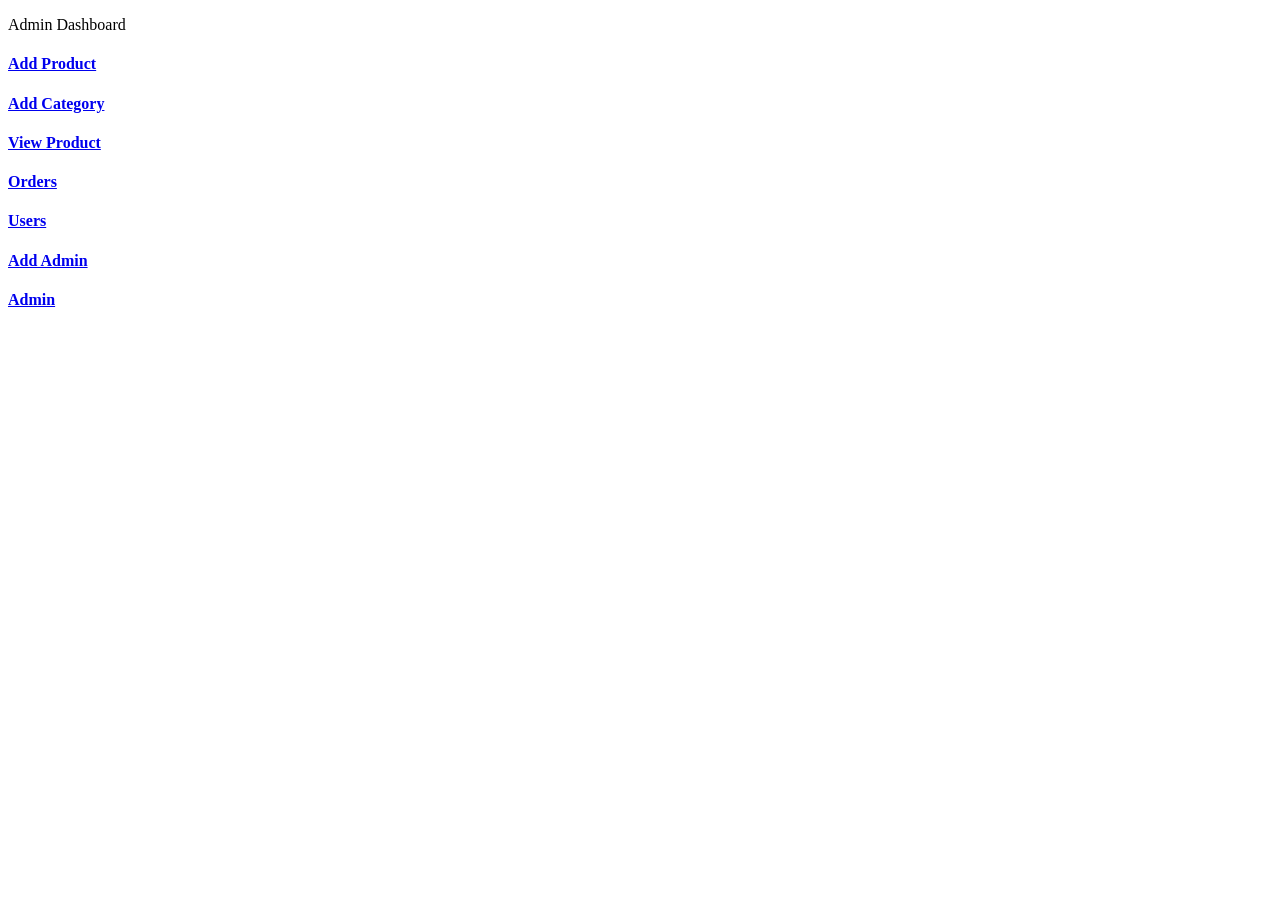
<file: src/main/resources/templates/admin/index.html>
<!DOCTYPE html>
<html lang="en" xmlns:th="http://www.thymeleaf.org"
	th:replace="~{base::layout(~{::section})}">
<head>
<meta charset="ISO-8859-1">
<title>Insert title here</title>
</head>
<body>
	<section>
		<div class="container p-5">
			<p class="text-center fs-3 mt-4">Admin Dashboard</p>
			<div class="row p-5">
				<div class="col-md-4 mt-2">
					<a href="/admin/loadAddProduct" class="text-decoration-none">
						<div class="card card-sh">
							<div class="card-body text-center text-primary">
								<i class="fa-solid fa-square-plus fa-3x"></i>
								<h4>Add Product</h4>
							</div>
						</div>
					</a>
				</div>


				<div class="col-md-4 mt-2">
					<a href="/admin/category" class="text-decoration-none">
						<div class="card card-sh">
							<div class="card-body text-center text-warning">
								<i class="fa-solid fa-list fa-3x"></i>
								<h4>Add Category</h4>
							</div>
						</div>
					</a>
				</div>


				<div class="col-md-4 mt-2">
					<a href="/admin/products" class="text-decoration-none">
						<div class="card card-sh">
							<div class="card-body text-center text-success">
								<i class="fa-solid fa-table-list fa-3x"></i>
								<h4>View Product</h4>
							</div>
						</div>
					</a>
				</div>


				<div class="col-md-4 mt-4">
					<a href="/admin/orders" class="text-decoration-none">
						<div class="card card-sh">
							<div class="card-body text-center text-warning">
								<i class="fa-solid fa-box-open fa-3x"></i>
								<h4>Orders</h4>
							</div>
						</div>
					</a>
				</div>


				<div class="col-md-4 mt-4">
					<a href="/admin/users?type=1" class="text-decoration-none">
						<div class="card card-sh">
							<div class="card-body text-center text-primary">
								<i class="fa-solid fa-circle-user fa-3x"></i>
								<h4>Users</h4>
							</div>
						</div>
					</a>
				</div>


				<div class="col-md-4 mt-4">
					<a href="/admin/add-admin" class="text-decoration-none">
						<div class="card card-sh">
							<div class="card-body text-center text-primary">
								<i class="fa-solid fa-user-plus fa-3x"></i>
								<h4>Add Admin</h4>
							</div>
						</div>
					</a>
				</div>

				<div class="col-md-4 mt-4">
					<a href="/admin/users?type=2" class="text-decoration-none">
						<div class="card card-sh">
							<div class="card-body text-center text-primary">
								<i class="fa-solid fa-circle-user fa-3x"></i>
								<h4>Admin</h4>
							</div>
						</div>
					</a>
				</div>


			</div>
		</div>
	</section>
</body>
</html>
</file>
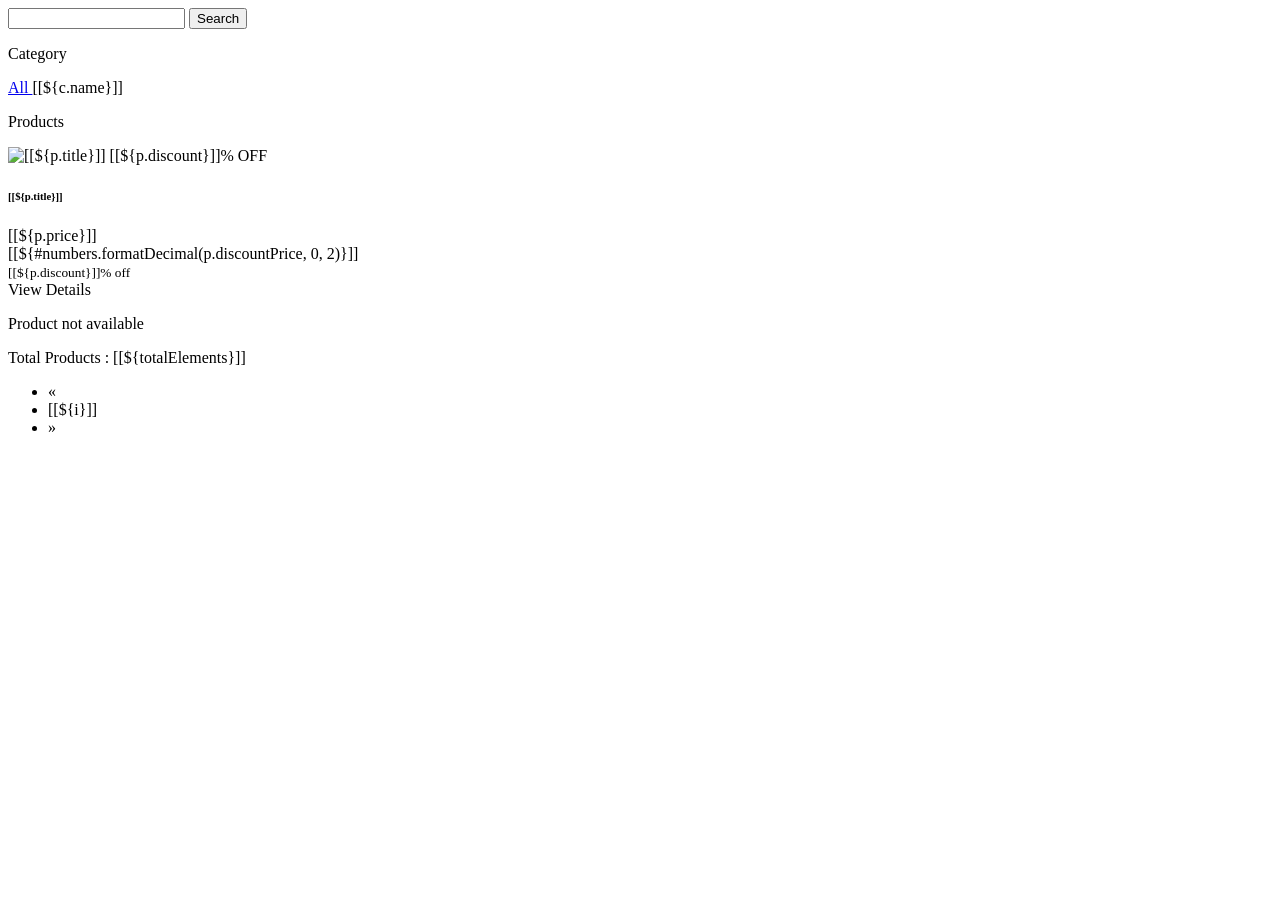
<file: src/main/resources/templates/product.html>
<!DOCTYPE html>
<html lang="en" xmlns:th="http://www.thymeleaf.org"
	th:replace="~{base::layout(~{::section})}">
<head>
<meta charset="ISO-8859-1">
<title>Insert title here</title>
</head>
<body>
	<section>
	
		<div class="container-fluid bg-primary p-4 mt-5 ">
			<div class="row">
				<div class="col-md-8 offset-md-2">
					<form action="/products" method="get">
						<div class="input-group">
							<input type="text" class="form-control" name="ch">
							<button class="btn btn-light text-dark ms-3 col-md-2">
								<i class="fa-solid fa-magnifying-glass"></i> Search
							</button>
						</div>
					</form>
				</div>
			</div>

		</div>


		<div class="container-fluid mt-1">
			<div class="row">

				<div class="col-md-2 p-0">

					<div class="card shadow-sm p-0 mb-5 bg-body-tertiary rounded">
						<div class="card-body">
							<div class="list-group">
								<p class="fs-5">Category</p>
								<a href="/products"
									th:classappend="${paramValue==''} ? 'active':''"
									class="list-group-item list-group-item-action"
									aria-current="true"> All </a> <a th:each="c:${categories}"
									th:href="@{'/products?category='+${c.name}}"
									th:classappend="${paramValue == c.name} ? 'active':''"
									class="list-group-item list-group-item-action">[[${c.name}]]</a>
							</div>
						</div>
					</div>
				</div>
				<div class="col-md-10">
					<div class="card">
						<div class="card-body">
							<p class="fs-3 text-center">Products</p>
							<div class="row">

								<th:block th:if="${productsSize >0}">
									<div class="col-lg-3 col-md-4 col-sm-6 mb-4 fade-in" th:each="p:${products}">
										<div class="card card-sh h-100">
											<img th:src="@{'/img/product_img/'+${p.image}}" alt="[[${p.title}]]" class="card-img-top product-img">
											<span class="discount-badge" th:if="${p.discount > 0}">[[${p.discount}]]% OFF</span>
											<div class="card-body d-flex flex-column">
												<h6 class="product-title">[[${p.title}]]</h6>
												<div class="price-section mt-auto">
													<div class="original-price" th:if="${p.discount > 0}"><th:block th:utext="${@commnServiceImpl.rupeeSign()}"></th:block> [[${p.price}]]</div>
													<div class="discounted-price"><th:block th:utext="${@commnServiceImpl.rupeeSign()}"></th:block> [[${#numbers.formatDecimal(p.discountPrice, 0, 2)}]]</div>
													<small class="text-white-50" th:if="${p.discount > 0}">[[${p.discount}]]% off</small>
												</div>
												<a th:href="@{'/product/'+${p.id}}" class="btn btn-primary-custom mt-3">View Details</a>
											</div>
										</div>
									</div>
								</th:block>
								<th:block th:unless="${productsSize>0}">
									<p class="fs-4 text-center mt-4 text-danger">Product not
										available</p>
								</th:block>
							</div>

						</div>
					</div>
					<!-- Start Pagination -->
					<div class="row">
						<div class="col-md-4">Total Products : [[${totalElements}]]</div>
						<div class="col-md-6">
							<th:block th:if="${productsSize>0}">
								<nav aria-label="Page navigation example">
									<ul class="pagination">
										<li class="page-item"
											th:classappend="${isFirst} ? 'disabled':''"><a
											class="page-link"
											th:href="@{'/products?pageNo='+${pageNo-1}}"
											aria-label="Previous"> <span aria-hidden="true">&laquo;</span>
										</a></li>

										<li th:each="i:${#numbers.sequence(1,totalPages)}"
											class="page-item" th:classappend="${pageNo+1==i}?'active':''"
											]]><a class="page-link"
											th:href="@{'/products?pageNo='+${i-1}}">[[${i}]]</a></li>

										<li class="page-item"
											th:classappend="${isLast} ? 'disabled':''"><a
											class="page-link"
											th:href="@{'/products?pageNo='+${pageNo+1}}"
											aria-label="Next"> <span aria-hidden="true">&raquo;</span>
										</a></li>
									</ul>
								</nav>
						</div>
						</th:block>
					</div>

				</div>
			</div>
		</div>

	</section>
</body>
</html>
</file>
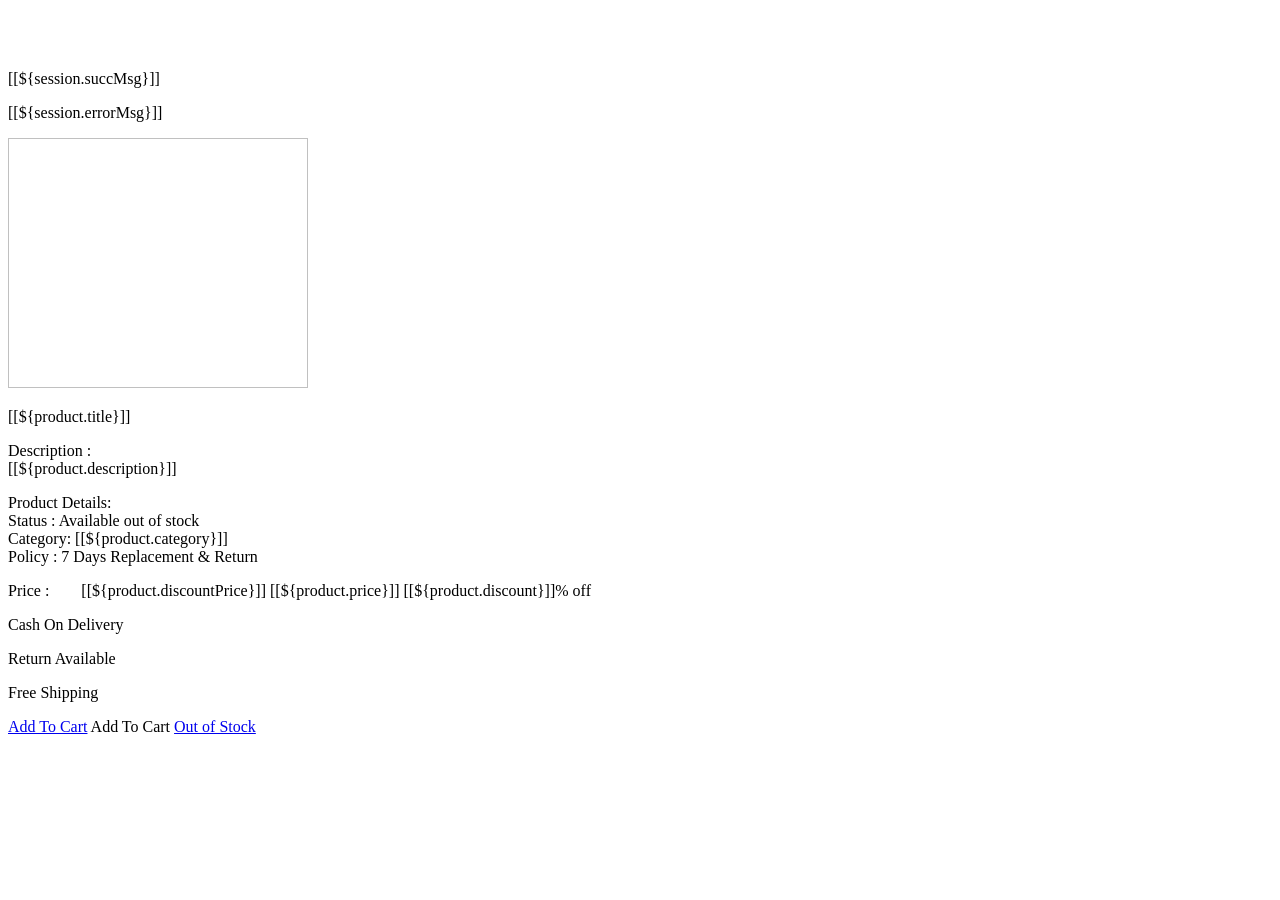
<file: src/main/resources/templates/view_product.html>
<!DOCTYPE html>
<html lang="en" xmlns:th="http://www.thymeleaf.org"
	th:replace="~{base::layout(~{::section})}">
<head>
<meta charset="ISO-8859-1">
<title>Insert title here</title>
</head>
<body>
	<section>
		<div class="container card-sh"
			style="margin-top: 70px; margin-bottom: 100px">

			<div class="col-md-12 p-5">
				<div class="row">
					<th:block th:if="${session.succMsg}">
						<p class="text-success alert alert-success text-center" role="alert">[[${session.succMsg}]]</p>
						<th:block th:text="${@commnServiceImpl.removeSessionMessage()}"></th:block>
					</th:block>

					<th:block th:if="${session.errorMsg}">
						<p class="text-danger text-center  alert alert-danger">[[${session.errorMsg}]]</p>
						<th:block th:text="${@commnServiceImpl.removeSessionMessage()}"></th:block>

					</th:block>
					<div class="col-md-6 text-end">
						<img alt="" th:src="@{'/img/product_img/'+${product.image}}" width="300px"
							height="250px">
					</div>

					<div class="col-md-6">

						<p class="fs-3">[[${product.title}]]</p>
						<p>
							<span class="fw-bold">Description : </span><br>[[${product.description}]]
						</p>
						<p>
							<span class="fw-bold"> Product Details: </span> <br> Status
							:
							<th:block th:if="${product.stock>0}">
								<span class="badge bg-success">Available</span>
							</th:block>

							<th:block th:unless="${product.stock>0}">
								<span class="badge bg-warning">out of stock</span>
							</th:block>


							<br> Category: [[${product.category}]]<br> Policy : 7
							Days Replacement & Return
						</p>
						<p class="fs-5 fw-bold">
							Price :&nbsp; &nbsp; &nbsp; &nbsp;<th:block th:utext="${@commnServiceImpl.rupeeSign()}"></th:block>
							[[${product.discountPrice}]] <span
								class="fs-6 text-decoration-line-through text-secondary">[[${product.price}]]</span>
							<span class="fs-6  text-success">[[${product.discount}]]%
								off</span>
						</p>

						<div class="row">
							<div class="col-md-4 text-success text-center p-2">
								<i class="fas fa-money-bill-wave fa-2x"></i>
								<p>Cash On Delivery</p>
							</div>
							<div class="col-md-4 text-danger text-center p-2">
								<i class="fas fa-undo-alt fa-2x"></i>
								<p>Return Available</p>
							</div>
							<div class="col-md-4 text-primary text-center p-2">
								<i class="fas fa-truck-moving fa-2x"></i>
								<p>Free Shipping</p>
							</div>
						</div>

						<th:block th:if="${product.stock>0}">
							<th:block th:if="${user==null}">
								<a href="/signin" class="btn btn-danger col-md-12">Add To
									Cart</a>
							</th:block>

							<th:block th:unless="${user==null}">
								<a
									th:href="@{'/user/addCart?pid='+${product.id}+'&uid='+${user.id}}"
									class="btn btn-danger col-md-12">Add To Cart</a>
							</th:block>

						</th:block>

						<th:block th:unless="${product.stock>0}">
							<a href="#" class="btn text-white btn-warning col-md-12">Out
								of Stock</a>
						</th:block>

					</div>
				</div>
			</div>
		</div>


	</section>
</body>
</html>
</file>
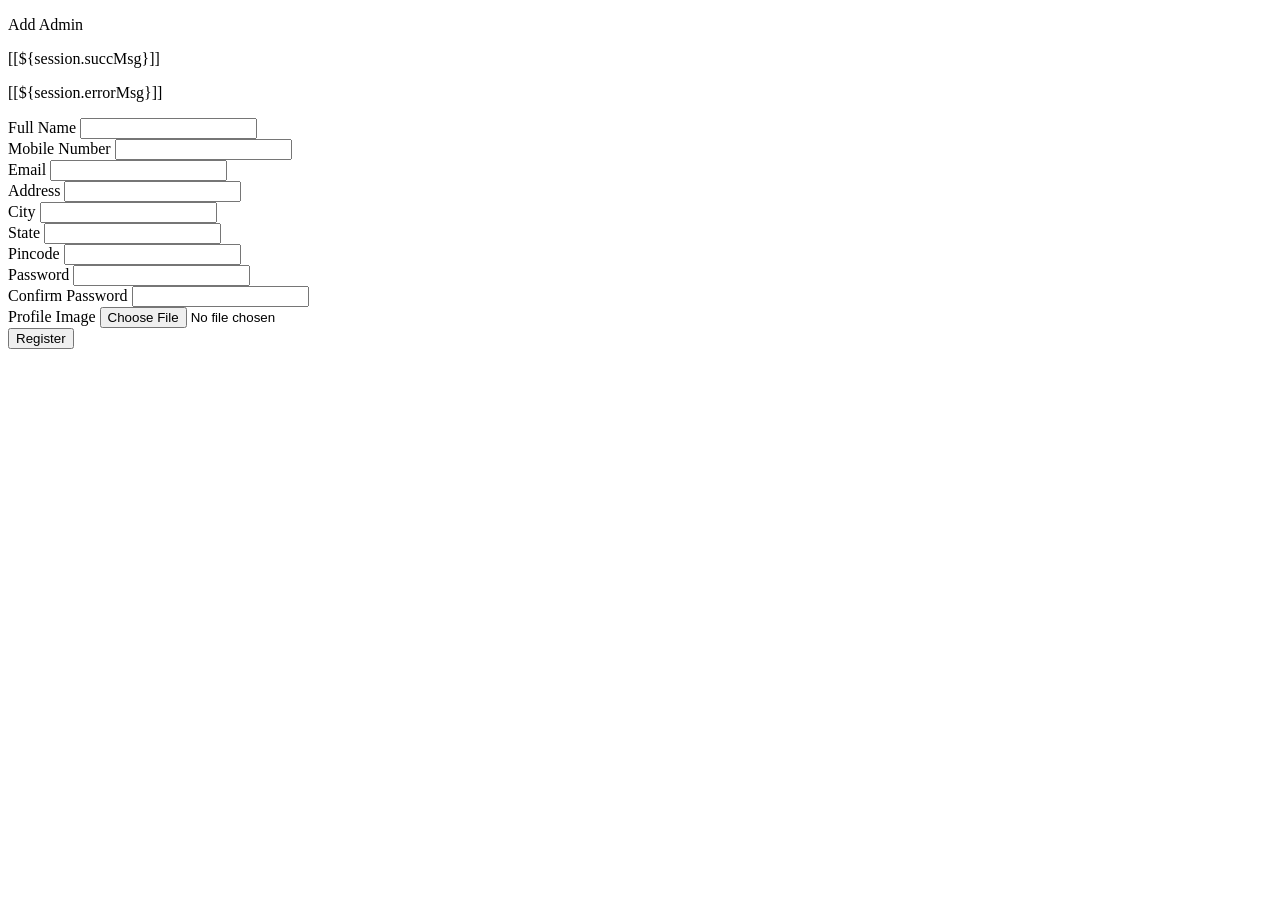
<file: src/main/resources/templates/admin/add_admin.html>
<!DOCTYPE html>
<html lang="en" xmlns:th="http://www.thymeleaf.org"
	th:replace="~{base::layout(~{::section})}">
<head>
<meta charset="ISO-8859-1">
<title>Insert title here</title>
</head>
<body>
	<section>
		<div class="container mt-5 p-5">
			<div class="row">

				<div class="col-md-7 p-2 offset-md-2">
					<div class="card shadow p-3 mb-5 bg-body-tertiary rounded">
						<div class="card-header text-center">
							<p class="fs-4 text-center">Add Admin</p>
							<th:block th:if="${session.succMsg}">
								<p class="text-success fw-bold">[[${session.succMsg}]]</p>
								<th:block th:text="${@commnServiceImpl.removeSessionMessage()}"></th:block>
							</th:block>

							<th:block th:if="${session.errorMsg}">
								<p class="text-danger fw-bold">[[${session.errorMsg}]]</p>
								<th:block th:text="${@commnServiceImpl.removeSessionMessage()}"></th:block>
							</th:block>
						</div>
						<div class="card-body">
							<form action="/admin/save-admin" enctype="multipart/form-data"
								method="post">
								<div class="row">
									<div class="col">
										<label class="form-label">Full Name</label> <input required
											class="form-control" name="name" type="text">
									</div>

									<div class="col">
										<label class="form-label">Mobile Number</label> <input
											required class="form-control" name="mobileNumber"
											type="number">
									</div>

								</div>

								<div class="mb-3">
									<label class="form-label">Email</label> <input required
										class="form-control" name="email" type="email">
								</div>


								<div class="row">
									<div class="col">
										<label class="form-label">Address</label> <input required
											class="form-control" name="address" type="text">
									</div>

									<div class="col">
										<label class="form-label">City</label> <input required
											class="form-control" name="city" type="text">
									</div>

								</div>

								<div class="row">
									<div class="col">
										<label class="form-label">State</label> <input required
											class="form-control" name="state" type="text">
									</div>

									<div class="col">
										<label class="form-label">Pincode</label> <input required
											class="form-control" name="pincode" type="number">
									</div>

								</div>

								<div class="row">
									<div class="col">
										<label class="form-label">Password</label> <input required
											class="form-control" name="password" type="password">
									</div>
									<div class="col">
										<label class="form-label">Confirm Password</label> <input
											required class="form-control" name="cpassword"
											type="password">
									</div>
								</div>
								<div class="mb-3">
									<label class="form-label">Profile Image</label> <input
										class="form-control" name="img" type="file">
								</div>
								<button type="submit"
									class="btn bg-primary text-white col-md-12">Register</button>
							</form>
						</div>


					</div>
				</div>
			</div>
		</div>

	</section>
</body>
</html>
</file>
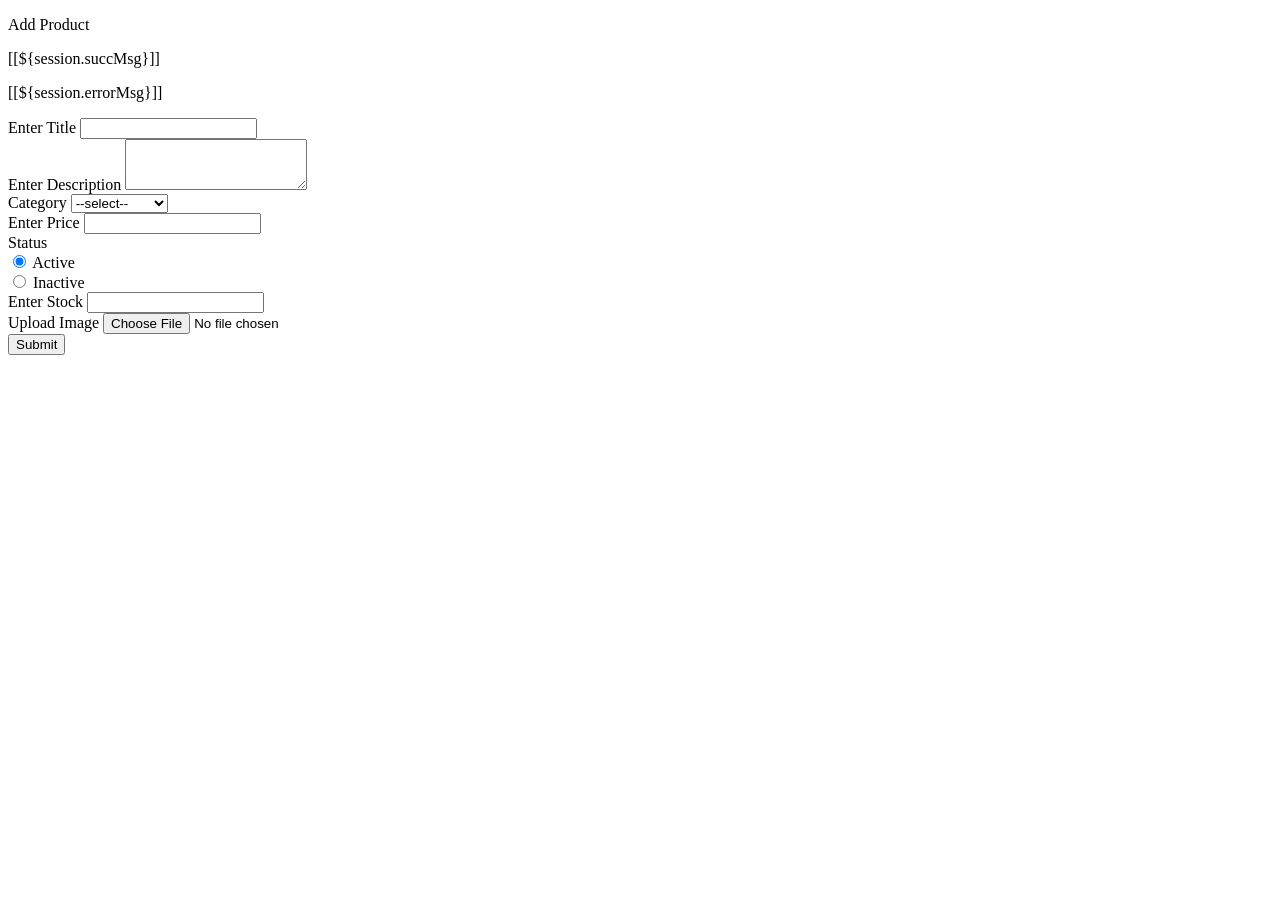
<file: src/main/resources/templates/admin/add_product.html>
<!DOCTYPE html>
<html lang="en" xmlns:th="http://www.thymeleaf.org"
	th:replace="~{base::layout(~{::section})}">
<head>
<meta charset="ISO-8859-1">
<title>Insert title here</title>
</head>
<body>
	<section>
		<div class="container p-5 mt-3">
			<div class="row">
				<div class="col-md-6 offset-md-3">
					<div class="card card-sh">
						<div class="card-header text-center ">
							<p class="fs-4">Add Product</p>

							<th:block th:if="${session.succMsg}">
								<p class="text-success fw-bold">[[${session.succMsg}]]</p>
								<th:block th:text="${@commnServiceImpl.removeSessionMessage()}"></th:block>
							</th:block>

							<th:block th:if="${session.errorMsg}">
								<p class="text-danger fw-bold">[[${session.errorMsg}]]</p>
								<th:block th:text="${@commnServiceImpl.removeSessionMessage()}"></th:block>
							</th:block>

						</div>
						<div class="card-body">
							<form action="/admin/saveProduct" method="post"
								enctype="multipart/form-data">
								<div class="mb-3">
									<label>Enter Title</label> <input type="text" name="title"
										class="form-control">
								</div>

								<div class="mb-3">
									<label>Enter Description</label>
									<textarea rows="3" cols="" class="form-control"
										name="description"></textarea>
								</div>

								<div class="mb-3">
									<label>Category</label> <select class="form-control"
										name="category">
										<option>--select--</option>
										<option th:each="c:${categories}">[[${c.name}]]</option>
									</select>
								</div>

								<div class="mb-3">
									<label>Enter Price</label> <input type="number" name="price"
										class="form-control">
								</div>
								<div class="mb-3">
									<label>Status</label>

									<div class="form-check">
										<input class="form-check-input" type="radio" checked
											value="true" name="isActive" id="flexRadioDefault1">
										<label class="form-check-label" for="flexRadioDefault1">
											Active </label>
									</div>
									<div class="form-check">
										<input class="form-check-input" type="radio" name="isActive"
											value="false" id="flexRadioDefault2"> <label
											class="form-check-label" for="flexRadioDefault2">
											Inactive </label>
									</div>

								</div>
								<div class="row">

									<div class="mb-3 col">
										<label>Enter Stock</label> <input type="text" name="stock"
											class="form-control">
									</div>

									<div class="mb-3 col">
										<label>Upload Image</label> <input type="file" name="file"
											class="form-control">
									</div>
								</div>
								<button class="btn btn-primary col-md-12">Submit</button>
							</form>
						</div>
					</div>
				</div>
			</div>
		</div>
	</section>
</body>
</html>
</file>
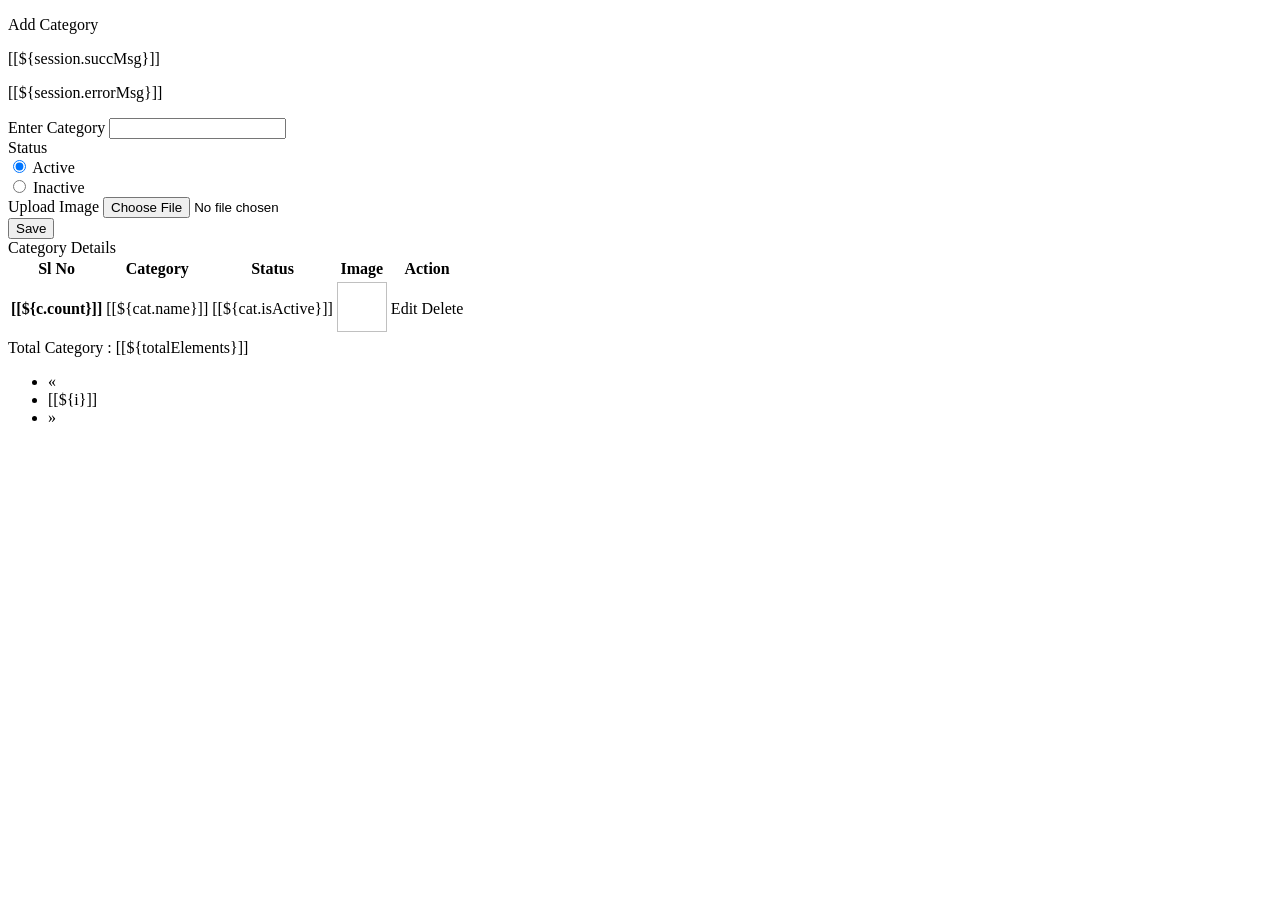
<file: src/main/resources/templates/admin/category.html>
<!DOCTYPE html>
<html lang="en" xmlns:th="http://www.thymeleaf.org"
	th:replace="~{base::layout(~{::section})}">
<head>
<meta charset="ISO-8859-1">
<title>Insert title here</title>
</head>
<body>
	<section>
		<div class="container-fluid p-5 mt-5">
			<div class="row">
				<div class="col-md-3">
					<div class="card card-sh">
						<div class="card-header text-center ">
							<p class="fs-4">Add Category</p>
							<th:block th:if="${session.succMsg}">
								<p class="text-success fw-bold">[[${session.succMsg}]]</p>
								<th:block th:text="${@commnServiceImpl.removeSessionMessage()}"></th:block>
							</th:block>

							<th:block th:if="${session.errorMsg}">
								<p class="text-danger fw-bold">[[${session.errorMsg}]]</p>
								<th:block th:text="${@commnServiceImpl.removeSessionMessage()}"></th:block>
							</th:block>

						</div>
						<div class="card-body">
							<form action="/admin/saveCategory" method="post"
								enctype="multipart/form-data">
								<div class="mb-3">
									<label>Enter Category</label> <input type="text" name="name"
										class="form-control">
								</div>

								<div class="mb-3">
									<label>Status</label>

									<div class="form-check">
										<input class="form-check-input" type="radio" checked
											value="true" name="isActive" id="flexRadioDefault1">
										<label class="form-check-label" for="flexRadioDefault1">
											Active </label>
									</div>
									<div class="form-check">
										<input class="form-check-input" type="radio" name="isActive"
											value="false" id="flexRadioDefault2"> <label
											class="form-check-label" for="flexRadioDefault2">
											Inactive </label>
									</div>

								</div>

								<div class="mb-3">
									<label>Upload Image</label> <input type="file" name="file"
										class="form-control">
								</div>
								<button class="btn btn-primary col-md-12 mt-2">Save</button>
							</form>
						</div>
					</div>
				</div>

				<div class="col-md-8">
					<div class="card card-sh">
						<div class="card-header text-center fs-4">Category Details</div>
						<div class="card-body">
							<table class="table">
								<thead>
									<tr>
										<th scope="col">Sl No</th>
										<th scope="col">Category</th>
										<th scope="col">Status</th>
										<th scope="col">Image</th>
										<th scope="col">Action</th>
									</tr>
								</thead>
								<tbody>
									<tr th:each="cat,c:${categorys}">
										<th scope="row">[[${c.count}]]</th>
										<td>[[${cat.name}]]</td>
										<td>[[${cat.isActive}]]</td>
										<td><img
											th:src="@{'/img/category_img/'+${cat.imageName}}"
											width="50px" height="50px"></td>
										<td><a th:href="@{'/admin/loadEditCategory/'+${cat.id}}"
											class="btn btn-primary btn-sm"><i
												class="fa-solid fa-pen-to-square  fa-1x"></i> Edit </a> <a
											th:href="@{'/admin/deleteCategory/'+${cat.id}}"
											class="btn btn-danger btn-sm"><i
												class="fa-solid fa-trash  fa-1x"></i>Delete</a></td>
									</tr>

								</tbody>
							</table>

							<div class="row">
								<div class="col-md-4">Total Category :
									[[${totalElements}]]</div>
								<div class="col-md-6">

									<nav aria-label="Page navigation example">
										<ul class="pagination">
											<li class="page-item"
												th:classappend="${isFirst} ? 'disabled':''"><a
												class="page-link"
												th:href="@{'/admin/category?pageNo='+${pageNo-1}}"
												aria-label="Previous"> <span aria-hidden="true">&laquo;</span>
											</a></li>

											<li th:each="i:${#numbers.sequence(1,totalPages)}"
												class="page-item"
												th:classappend="${pageNo+1==i}?'active':''" ]]><a
												class="page-link"
												th:href="@{'/admin/category?pageNo='+${i-1}}">[[${i}]]</a></li>

											<li class="page-item"
												th:classappend="${isLast} ? 'disabled':''"><a
												class="page-link"
												th:href="@{'/admin/category?pageNo='+${pageNo+1}}"
												aria-label="Next"> <span aria-hidden="true">&raquo;</span>
											</a></li>
										</ul>
									</nav>
								</div>

							</div>
						</div>
					</div>

				</div>

			</div>
		</div>
	</section>
</body>
</html>
</file>
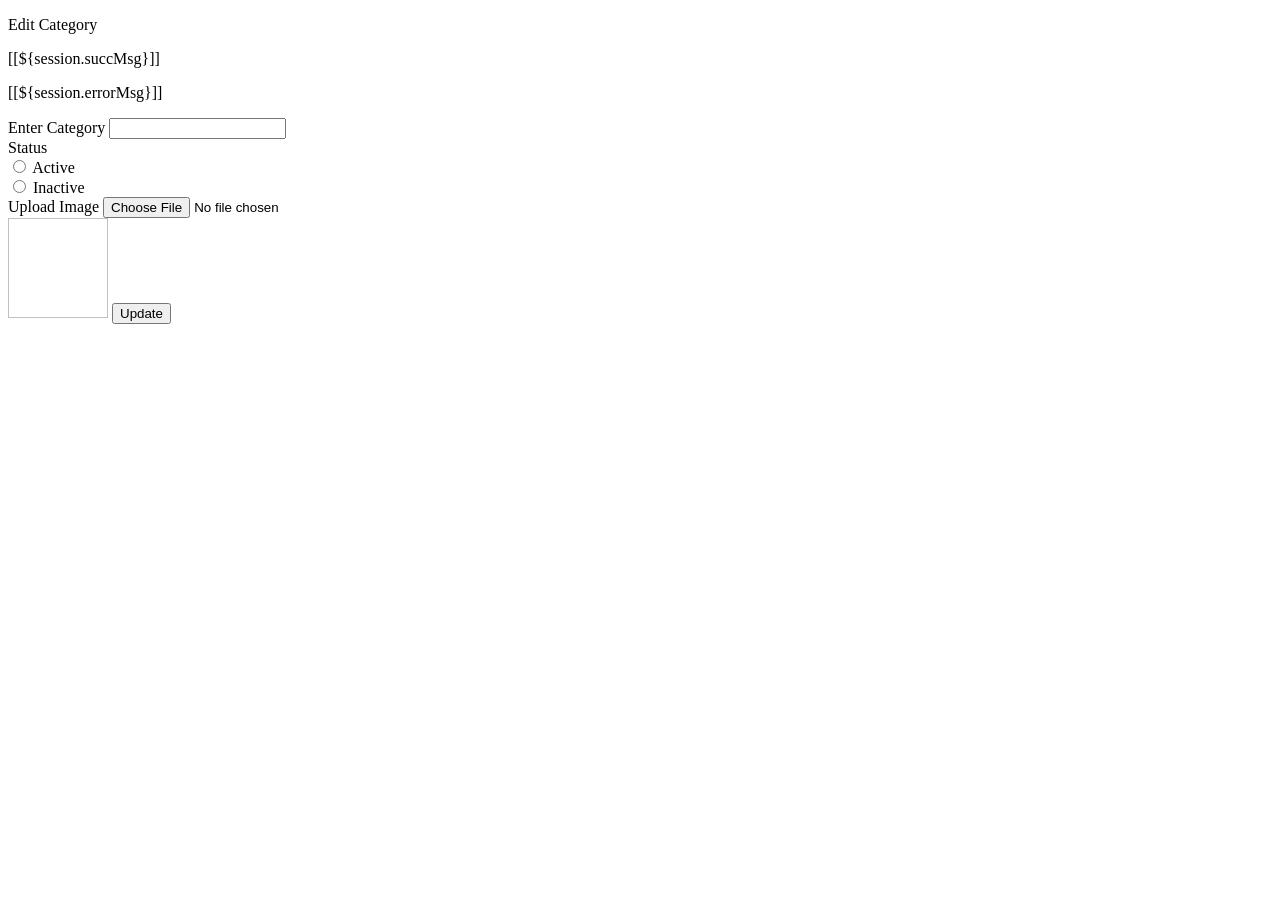
<file: src/main/resources/templates/admin/edit_category.html>
<!DOCTYPE html>
<html lang="en" xmlns:th="http://www.thymeleaf.org"
	th:replace="~{base::layout(~{::section})}">
<head>
<meta charset="ISO-8859-1">
<title>Insert title here</title>
</head>
<body>
	<section>
		<div class="container-fluid p-5 mt-5">
			<div class="row">
				<div class="col-md-3 offset-md-5">
					<div class="card card-sh">
						<div class="card-header text-center ">
							<p class="fs-4">Edit Category</p>
							<th:block th:if="${session.succMsg}">
								<p class="text-success fw-bold">[[${session.succMsg}]]</p>
								<th:block th:text="${@commnServiceImpl.removeSessionMessage()}"></th:block>
							</th:block>

							<th:block th:if="${session.errorMsg}">
								<p class="text-danger fw-bold">[[${session.errorMsg}]]</p>
								<th:block th:text="${@commnServiceImpl.removeSessionMessage()}"></th:block>
							</th:block>

						</div>
						<div class="card-body">
							<form action="/admin/updateCategory" method="post"
								enctype="multipart/form-data">
								<input type="hidden" name="id" th:value="${category.id}">
								<div class="mb-3">
									<label>Enter Category</label> <input type="text" name="name"
										th:value="${category.name}" class="form-control">
								</div>

								<div class="mb-3">
									<label>Status</label>

									<div class="form-check">
										<input class="form-check-input" type="radio"
											th:checked="${category.isActive==true}" value="true"
											name="isActive" id="flexRadioDefault1"> <label
											class="form-check-label" for="flexRadioDefault1">
											Active </label>
									</div>
									<div class="form-check">
										<input class="form-check-input" type="radio" name="isActive"
											th:checked="${category.isActive==false}" value="false"
											id="flexRadioDefault2"> <label
											class="form-check-label" for="flexRadioDefault2">
											Inactive </label>
									</div>

								</div>

								<div class="mb-3">
									<label>Upload Image</label> <input type="file" name="file"
										class="form-control">
								</div>
								<img th:src="@{'/img/category_img/'+${category.imageName}}"
									width="100px" height="100px">
								<button class="btn btn-primary col-md-12 mt-2">Update</button>
							</form>
						</div>
					</div>
				</div>



			</div>
		</div>
	</section>
</body>
</html>
</file>
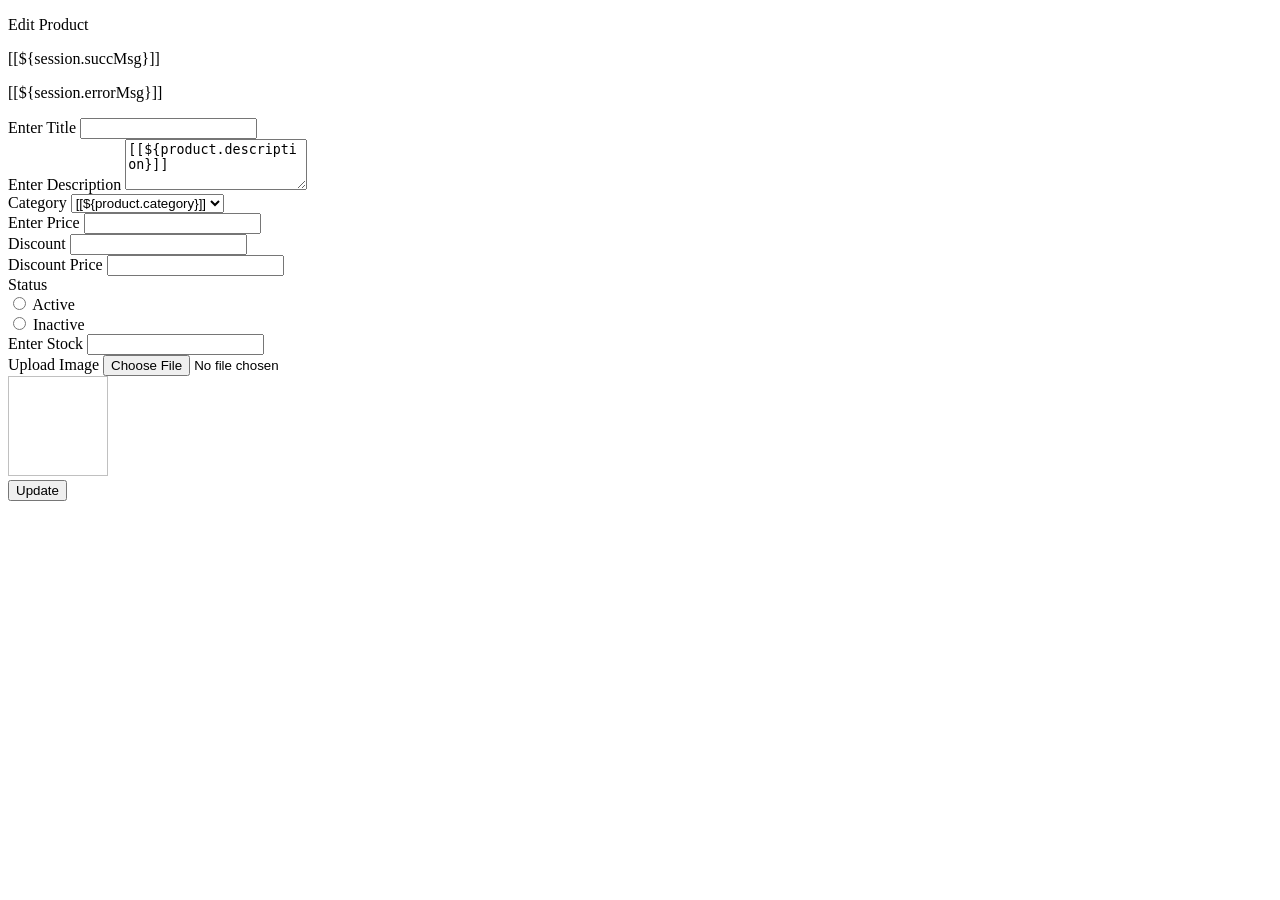
<file: src/main/resources/templates/admin/edit_product.html>
<!DOCTYPE html>
<html lang="en" xmlns:th="http://www.thymeleaf.org"
	th:replace="~{base::layout(~{::section})}">
<head>
<meta charset="ISO-8859-1">
<title>Insert title here</title>
</head>
<body>
	<section>
		<div class="container p-5 mt-3">
			<div class="row">
				<div class="col-md-8 offset-md-2">
					<div class="card card-sh">
						<div class="card-header text-center ">
							<p class="fs-4">Edit Product</p>

							<th:block th:if="${session.succMsg}">
								<p class="text-success fw-bold">[[${session.succMsg}]]</p>
								<th:block th:text="${@commnServiceImpl.removeSessionMessage()}"></th:block>
							</th:block>

							<th:block th:if="${session.errorMsg}">
								<p class="text-danger fw-bold">[[${session.errorMsg}]]</p>
								<th:block th:text="${@commnServiceImpl.removeSessionMessage()}"></th:block>
							</th:block>

						</div>
						<div class="card-body">
							<form action="/admin/updateProduct" method="post"
								enctype="multipart/form-data">
								<input type="hidden" name="id" th:value="${product.id}">
								<div class="mb-3">
									<label>Enter Title</label> <input type="text" name="title"
										th:value="${product.title}" class="form-control">
								</div>

								<div class="mb-3">
									<label>Enter Description</label>
									<textarea rows="3" cols="" class="form-control"
										name="description">[[${product.description}]]</textarea>
								</div>
								<div class="row">
									<div class="mb-3 col">
										<label>Category</label> <select class="form-control"
											name="category">
											<option>[[${product.category}]]</option>
											<option th:each="c:${categories}">[[${c.name}]]</option>
										</select>
									</div>
									<div class="mb-3 col">
										<label>Enter Price</label> <input type="number" name="price"
											th:value="${product.price}" class="form-control">
									</div>
								</div>

								<div class="row">
									<div class="mb-3 col">
										<label>Discount</label> <input type="number" name="discount"
											th:value="${product.discount}" class="form-control">
									</div>
									<div class="mb-3 col">
										<label>Discount Price</label> <input type="number" readonly
											th:value="${product.discountPrice}" class="form-control">
									</div>
								</div>

								<div class="mb-3">
									<label>Status</label>

									<div class="form-check">
										<input class="form-check-input" type="radio" th:checked="${product.isActive==true}"
											value="true" name="isActive" id="flexRadioDefault1">
										<label class="form-check-label" for="flexRadioDefault1">
											Active </label>
									</div>
									<div class="form-check">
										<input class="form-check-input" type="radio" name="isActive" th:checked="${product.isActive==false}"
											value="false" id="flexRadioDefault2"> <label
											class="form-check-label" for="flexRadioDefault2">
											Inactive </label>
									</div>

								</div>

								<div class="row">

									<div class="mb-3 col">
										<label>Enter Stock</label> <input type="text" name="stock"
											th:value="${product.stock}" class="form-control">
									</div>

									<div class="mb-3 col">
										<label>Upload Image</label> <input type="file" name="file"
											class="form-control">
									</div>

									<div class="mt-1">
										<img th:src="@{'/img/product_img/'+${product.image}}"
											width="100px" height="100px">
									</div>

								</div>
								<button class="btn btn-primary col-md-12">Update</button>
							</form>
						</div>
					</div>
				</div>
			</div>
		</div>
	</section>
</body>
</html>
</file>
